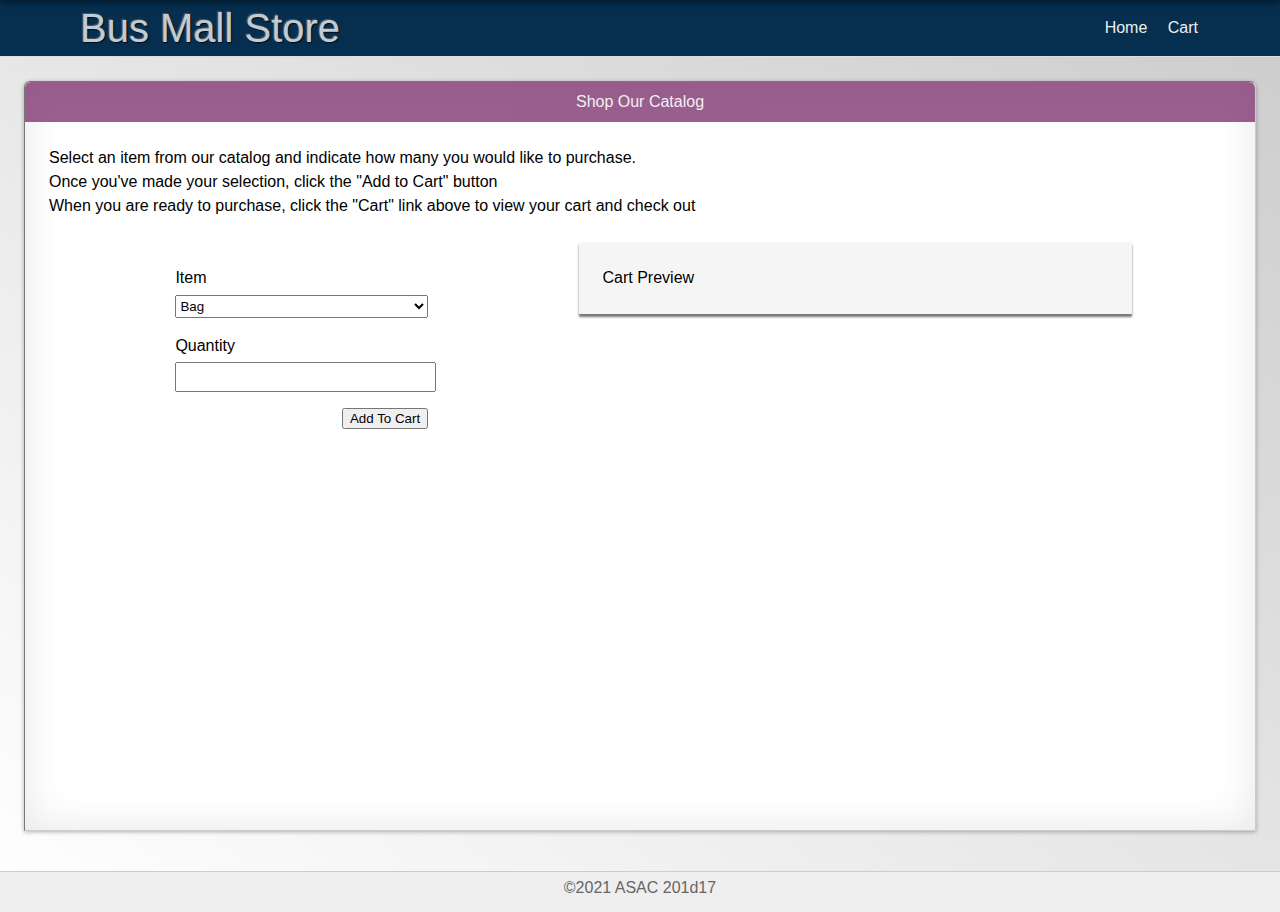
<file: index.html>
<!DOCTYPE html>
<html>

  <head>
    <title>Bus Mall Store</title>
    <link rel="stylesheet" href="Styles/reset.css" />
    <link rel="stylesheet" href="Styles/style.css" />
  </head>

  <body>

    <header>
      <h1>Bus Mall Store</h1>
      <nav>
        <ul>
          <li><a href="index.html">Home</a></li>
          <li><a href="cart.html">Cart</a><span id="itemCount"></span></li>
        </ul>
      </nav>
    </header>

    <main>

      <section class="deck col-1">
        <div class="card">
          <header>
            <h1>Shop Our Catalog</h1>
          </header>
          <div class="copy">
            <ol>
              <li>Select an item from our catalog and indicate how many you would like to purchase.</li>
              <li>Once you've made your selection, click the "Add to Cart" button</li>
              <li>When you are ready to purchase, click the "Cart" link above to view your cart and check out</li>
            </ol>
          </div>
        </div>
      </section>

      <section class="deck col-2">
        <div class="card">
          <div class="copy">
            <form id="catalog">
              <fieldset>
                <legend>Catalog</legend>
                <label>
                  <span>Item</span>
                  <select id="items"></select>
                </label>
                <label>
                  <span>Quantity</span>
                  <input id="quantity" type="number" />
                </label>
                <input type="submit" value="Add To Cart" />
              </fieldset>
            </form>
          </div>
        </div>
        <div class="card" id="cartContents"></div>
      </section>

    </main>

    <footer>
      <p>&copy;2021 ASAC 201d17</p>
    </footer>

    <script src='js/app.js'></script>
    <script src='js/catalog.js'></script>
  </body>

</html>
</file>
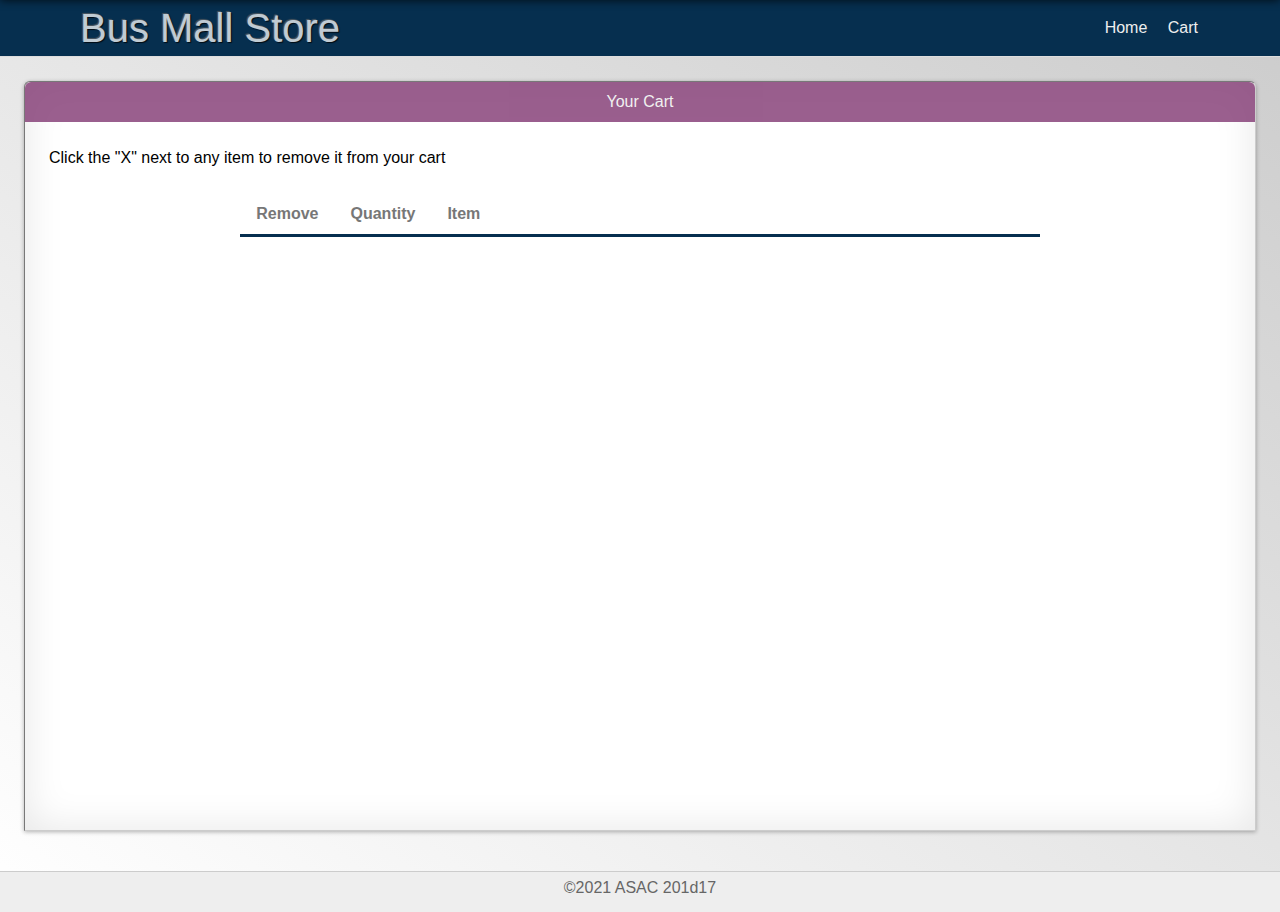
<file: cart.html>
<!DOCTYPE html>
<html>

<head>
  <title>Bus Mall Store</title>
  <link rel="stylesheet" href="Styles/reset.css" />
  <link rel="stylesheet" href="Styles/style.css" />
</head>

<body>

  <header>
    <h1>Bus Mall Store</h1>
    <nav>
      <ul>
        <li><a href="index.html">Home</a></li>
        <li><a href="cart.html">Cart</a><span id="itemCount"></span></li>
      </ul>
    </nav>
  </header>

  <main>

    <section class="deck col-1">
      <div class="card">
        <header>
          <h1>Your Cart</h1>
        </header>
        <div class="copy">
          <ol>
            <li>Click the "X" next to any item to remove it from your cart</li>
          </ol>
        </div>
      </div>
    </section>

    <section class="deck col-1">
      <div id="cart-container" class="card">
        <table id="cart">
          <thead>
            <tr>
              <th>Remove</th>
              <th>Quantity</th>
              <th>Item</th>
            </tr>
          </thead>
          <tbody></tbody>
          <tfoot></tfoot>
        </table>
      </div>
    </section>

  </main>

  <footer>
    <p>&copy;2021 ASAC 201d17</p>
  </footer>

  <script src='js/app.js'></script>
  <script src='js/cart.js'></script>
</body>

</html>
</file>
<file: Styles/style.css>
body,
html {
  height: 100%;
  width: 100%;
}
body {
  background-image: linear-gradient( to top right, #fff, #ccc);
  background-repeat: no-repeat;
  background-attachment: fixed;
  font-family: Verdana, Geneva, Tahoma, sans-serif;
}
/* Specifically Targeting the Main Header (not to be confused with headers within cards) */
body>header {
  background: #062f4f;
  border-bottom: 1px solid #ddd;
  overflow: hidden;
  padding: .5em 5em;
}
body>header:after {
  content: "";
  position: fixed;
  top: -10px;
  left: 0;
  width: 100%;
  height: 10px;
  z-index: 100;
  box-shadow: 0 0 10px rgba(0, 0, 0, .8);
}
body>header nav {
  float: right;
  line-height: 2.5em;
}
body>header nav li {
  display: inline-block;
}
body>header nav li a {
  color: #eee;
  padding: 0 .5em;
  text-decoration: none;
}
#itemCount {
  color: #ccc;
  font-size: .75em;
  line-height: 1em;
  margin-left: -.5em;
}
body>header h1 {
  float: left;
  font-size: 2.5em;
  color: #fff;
  text-shadow: -1px -1px 1px #666, 1px 1px 1px #000;
  opacity: 0.75;
}
/* Main Content */
/* Note the height calculation -- that's to keep the footer at the bottom */
main {
  background: #fff;
  border: 1px inset #ccc;
  border-top-left-radius: 6px;
  border-top-right-radius: 6px;
  box-shadow: 0 1px 4px rgba(0, 0, 0, 0.3), 0 0 40px rgba(0, 0, 0, 0.1) inset;
  line-height: 1.5em;
  margin: 1.5em 1.5em 2.5em;
  min-height: calc(100% - 9.5em);
  height: auto !important;
  text-shadow: white -1px 1px;
}
/* Footer Styling and sticking to the bottom */
footer {
  background: #eee;
  border-top: 1px solid #ccc;
  color: #666;
  display: block;
  height: 1.5em;
  padding: .5em 5em;
  text-align: center;
}
/* Generic Deck and Card Styles */
.deck {
  overflow:hidden;
}
.card {
  box-sizing: border-box;
  margin: 0;
  padding: 0;
}
.deck.col-2 .card {
  float: left;
  width: 45%;
}
/* Card styles specific to this application */
.card header {
  background: #813772;
  border-top-left-radius: 6px;
  border-top-right-radius: 6px;
  color: #eee;
  opacity: .8;
  padding: .5em;
  text-align: center;
  text-shadow: none;
}
.card .copy {
  padding: 1.5em;
}
/* Styles for the order form and summary on the main page */
legend {
  display: none;
}
form {
  margin: auto;
  width: 50%;
}
input[type=number],
select {
  height: 1.75em;
  width: 100%;
}
input[type=submit] {
  float: right;
}
label {
  display: block;
  margin-bottom: 1em;
}
label span {
  display: block;
  padding-bottom: .25em;
}
.card#cartContents:empty {
  display: none;
}
.card#cartContents {
  background: #f5f5f5;
  padding: 1.5em;
  box-shadow: 0 3px 2px #777;
}
/* Styles for the table on the cart page */
#cart {
  border-collapse: collapse;
  margin: auto;
  width: 65%;
}
#cart thead tr th {
  color: #777;
  border-bottom: 3px solid #062f4f;
  font-weight: bold;
  padding: .5em 1em;
}
#cart tr td {
  border-bottom: 1px solid #062f4f;
  border-collapse: none;
  color: #777;
  padding: .5em 1em;
  text-align: center;
  width: auto;
}
#cart tr td:last-child,
#cart tr th:last-child {
  text-align: left;
  width: 100%;
}
#cart tr td:first-child {
  color: red;
  cursor: pointer;
}
table tbody tr td img{ 
  width: 35px;
  height: 35px;
  }
</file>
